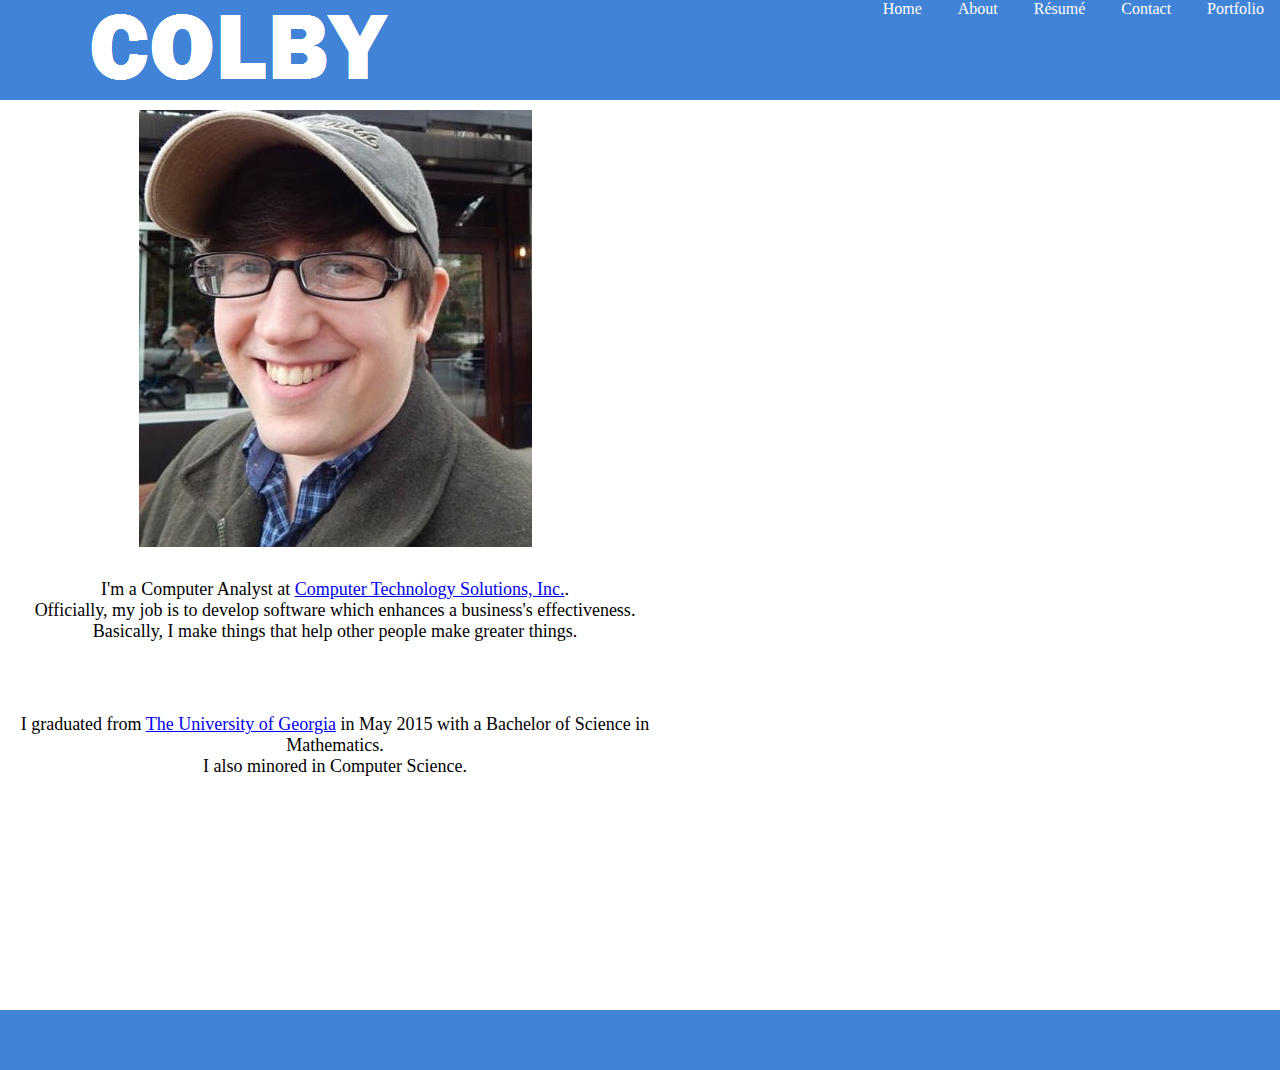
<file: index.html>
<!DOCTYPE html>
<html lang="en-US">

<!-- Universal Header -->
<title>Colby Jones</title>
<head>
	<link rel="stylesheet" href="style.css">
	<link rel="icon" type="image/png" href="files/Cicon48x48.png">
	<meta name=viewport content='width=500'>
	<meta name=description content='Colby Jones: Calendar, Maps, Photos, Résumé, and more!'>
	
	<script>
  		(function(i,s,o,g,r,a,m){i['GoogleAnalyticsObject']=r;i[r]=i[r]||function(){
  			(i[r].q=i[r].q||[]).push(arguments)},i[r].l=1*new Date();a=s.createElement(o),
			m=s.getElementsByTagName(o)[0];a.async=1;a.src=g;m.parentNode.insertBefore(a,m)
  		})(window,document,'script','//www.google-analytics.com/analytics.js','ga');

		ga('create', 'UA-61295921-1', 'auto');
  		ga('send', 'pageview');

	</script>
	
</head>
<body>
 <!-- new layout --> 
<div id="header">
	

	<div id="logocontainer">
		<a href="http://www.colbyjones.me">
			<img id="profilepic" src="files/logo.png" alt="COLBY logo" style="width:100%px; height:100%">
		</a>
	</div>
	
	<div id="navcontainer">
		<ul>
			<li id="nav0" tabindex="20" class>
				<a href="index.html">Home</a>
			</li>
			<li id="nav1" tabindex="20" class>
				<a href="about.html">About</a>
			</li>
			<li id="nav2" tabindex="20" class>
				<a href="files/Jones, Colby Resume.pdf">R&eacutesum&eacute</a>
			</li>
			<li id="nav3" tabindex="20" class>
				<a href="contact.html">Contact</a>
			</li>
			<li id="nav4" tabindex="20" class>
				<a href="Portfolio.html">Portfolio</a>
			</li>
		</ul>
	</div> <!-- end navigation container -->
	
	  
</div> <!-- end header --> 



<div id="container">

  
  <div id="left" class="column" align="middle">
  	<img id="profilepic" src="files/photo.jpg" alt="A picture of Colby Jones" align="left;">
  </div> <!-- end left --> 
  
  <div id="right" class="column">
  	<p>I'm a Computer Analyst at <a href="http://www.askcts.com/">Computer Technology Solutions, Inc.</a>.</br>
	Officially, my job is to develop software which enhances a business's effectiveness.</br>
	Basically, I make things that help other people make greater things.</p>
	</br>
	</br>
	<p>I graduated from <a href="http://www.uga.edu">The University of Georgia</a> in May 2015 with a Bachelor of Science in Mathematics.</br>
	I also minored in Computer Science.</br></p>

	
  	
  </div> <!-- end right --> 
</div> <!-- end container --> 
<div id="footer-wrapper">
  <div id="footer">
  	<script src="//platform.linkedin.com/in.js" type="text/javascript"> lang: en_US</script>
	<script type="IN/FollowCompany" data-id="1337"></script>
  </div><!-- end footer -->
</div><!-- end footer-wrapper -->

</body>
</html>
</file>
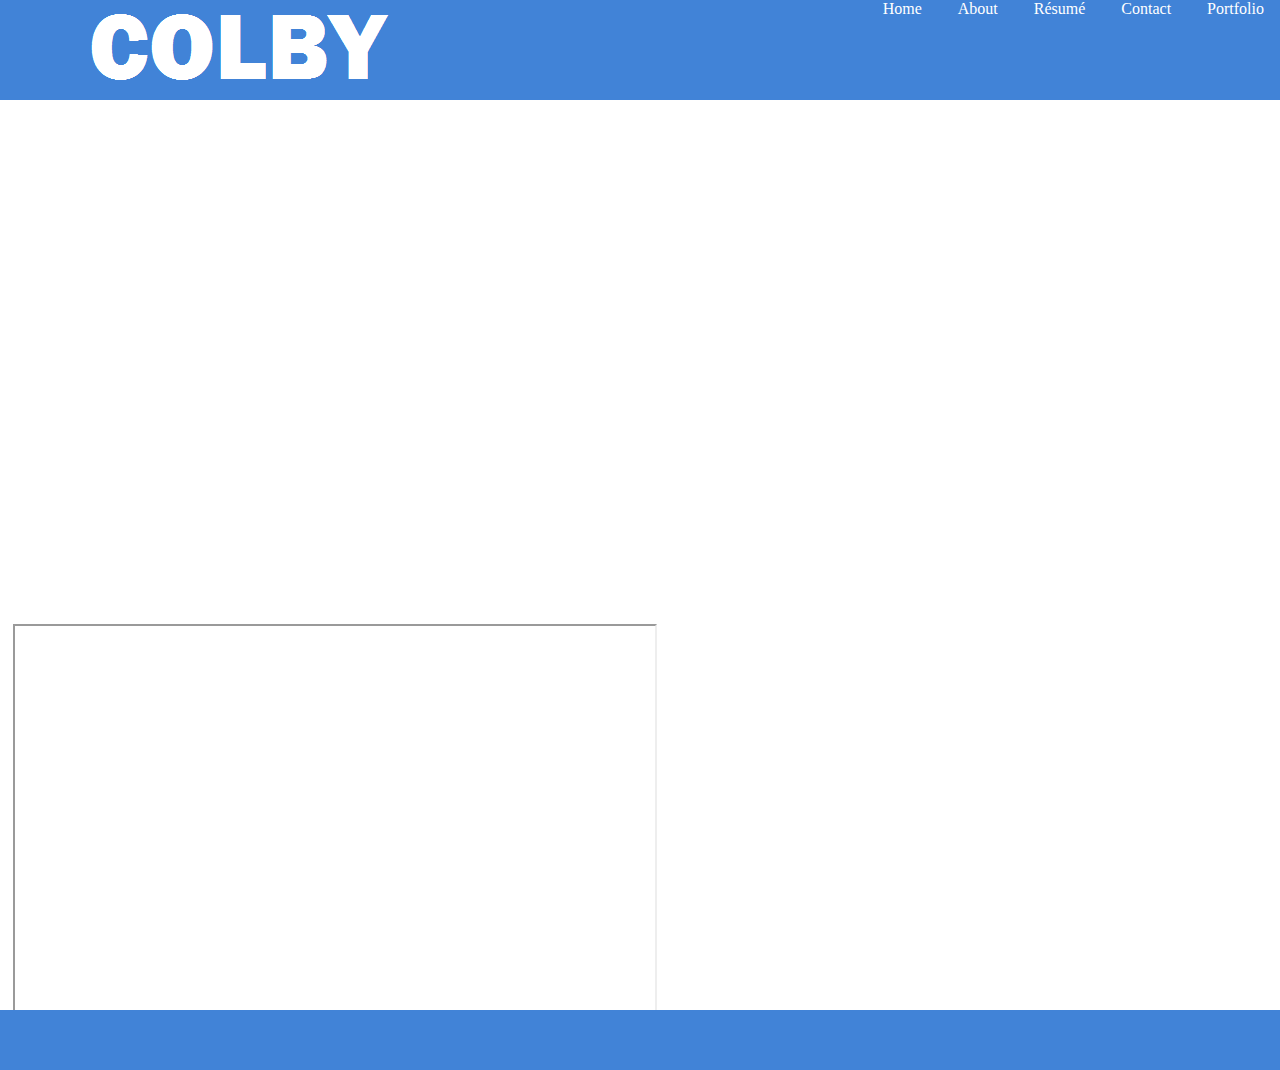
<file: about.html>
<!DOCTYPE html>
<html>
<!-- Universal Header -->
<title>Colby Jones</title>
<head>
	<link rel="stylesheet" href="style.css">
	<link rel="icon" type="image/png" href="files/Cicon48x48.png">
	<meta name=viewport content='width=500'>
	
	<script>
  		(function(i,s,o,g,r,a,m){i['GoogleAnalyticsObject']=r;i[r]=i[r]||function(){
  			(i[r].q=i[r].q||[]).push(arguments)},i[r].l=1*new Date();a=s.createElement(o),
			m=s.getElementsByTagName(o)[0];a.async=1;a.src=g;m.parentNode.insertBefore(a,m)
  		})(window,document,'script','//www.google-analytics.com/analytics.js','ga');

		ga('create', 'UA-61295921-1', 'auto');
  		ga('send', 'pageview');

	</script>
	
</head>
<body>

<div id="header">
	

	<div id="logocontainer">
		<a href="http://www.colbyjones.me">
			<img id="profilepic" src="files/logo.png" alt="COLBY logo" style="width:100%px; height:100%">
		</a>
	</div>
	
	<div id="navcontainer">
		<ul>
			<li id="nav0" tabindex="20" class>
				<a href="index.html">Home</a>
			</li>
			<li id="nav1" tabindex="20" class>
				<a href="about.html">About</a>
			</li>
			<li id="nav2" tabindex="20" class>
				<a href="files/Jones, Colby Resume.pdf">R&eacutesum&eacute</a>
			</li>
			<li id="nav3" tabindex="20" class>
				<a href="contact.html">Contact</a>
			</li>
			<li id="nav4" tabindex="20" class>
				<a href="Portfolio.html">Portfolio</a>
			</li>
		</ul>
	</div> <!-- end navigation container -->
	
	  
</div> <!-- end header --> 

	
<div id="container">

	<div id="left" class="column" align="middle">
		<iframe src="https://www.google.com/calendar/embed?showTitle=0&amp;showCalendars=0&amp;showTz=0&amp;mode=WEEK&amp;height=500&amp;wkst=1&amp;bgcolor=%23FFFFFF&amp;src=colbyandrewjones%40gmail.com&amp;color=%232952A3&amp;src=en.usa%23holiday%40group.v.calendar.google.com&amp;color=%23125A12&amp;ctz=America%2FNew_York" style=" border-width:0 " width="600" height="500" frameborder="0" scrolling="no"></iframe>	

	</div> <!-- end left -->
	
	<div id="right" class="column">
		<iframe src="https://www.google.com/maps/d/embed?mid=zPrgeiNxcDiA.kIhuBKQyIjpc" width="640" height="480"></iframe>

	</div> <!-- end right --> 
</div> <!-- end container --> 
	



<div id="footer-wrapper">
  <div id="footer">
  	<script src="//platform.linkedin.com/in.js" type="text/javascript"> lang: en_US</script>
	<script type="IN/FollowCompany" data-id="1337"></script>
  </div><!-- end footer -->
</div><!-- end footer-wrapper -->

</body>
</html>
</file>
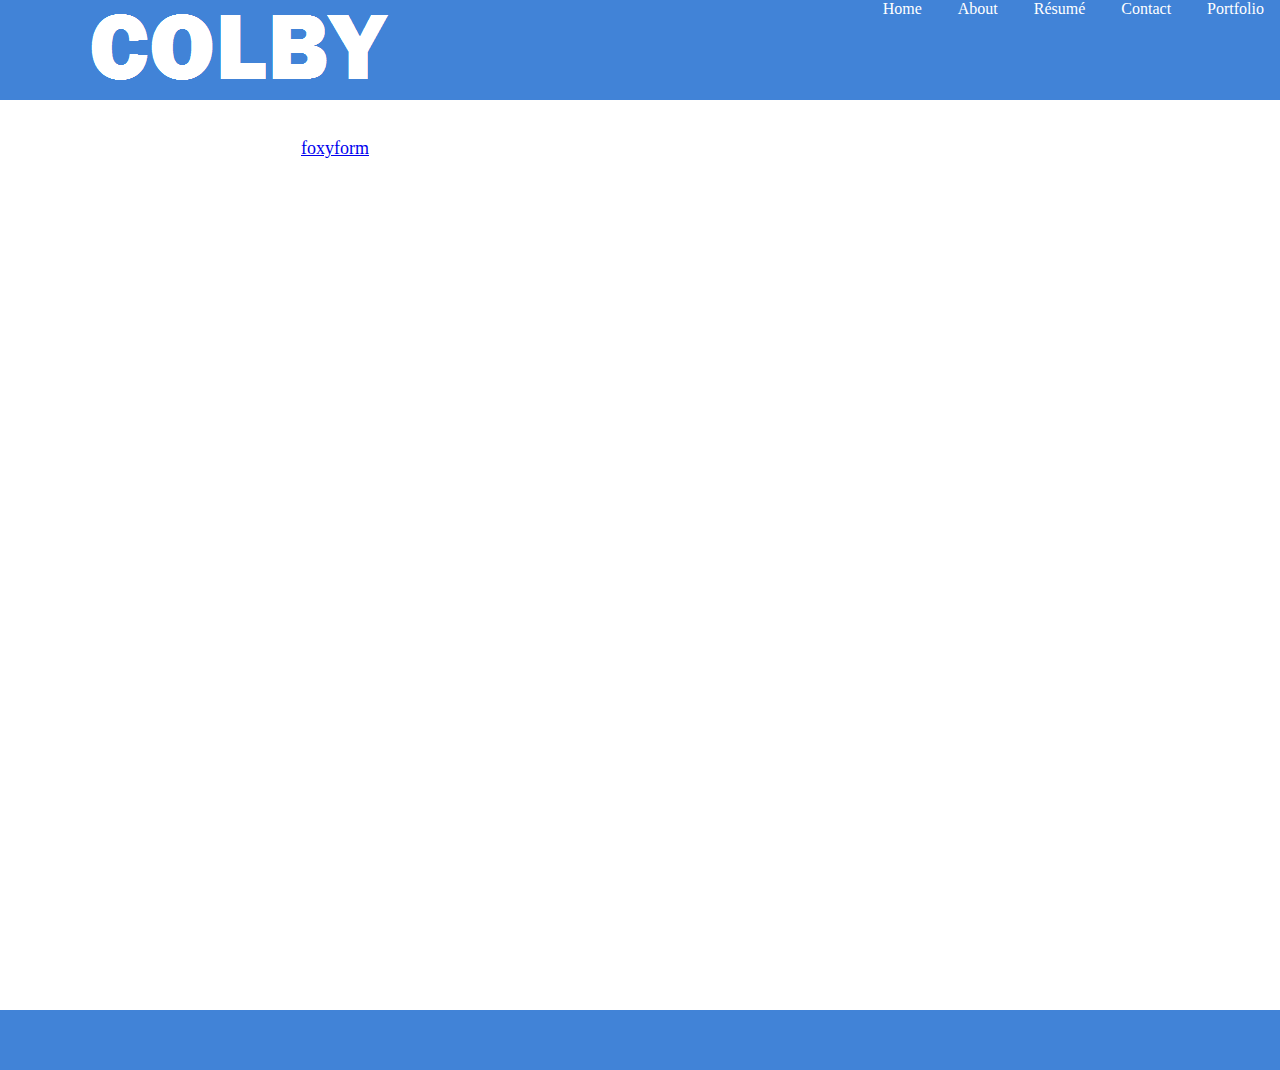
<file: contact.html>
<!DOCTYPE html>
<html>
<!-- Universal Header -->
<title>Colby Jones</title>
<head>
	<link rel="stylesheet" href="style.css">
	<link rel="icon" type="image/png" href="files/Cicon48x48.png">
	<meta name=viewport content='width=500'>
	
	<script>
  		(function(i,s,o,g,r,a,m){i['GoogleAnalyticsObject']=r;i[r]=i[r]||function(){
  			(i[r].q=i[r].q||[]).push(arguments)},i[r].l=1*new Date();a=s.createElement(o),
			m=s.getElementsByTagName(o)[0];a.async=1;a.src=g;m.parentNode.insertBefore(a,m)
  		})(window,document,'script','//www.google-analytics.com/analytics.js','ga');

		ga('create', 'UA-61295921-1', 'auto');
  		ga('send', 'pageview');

	</script>
	
</head>
<body>

<div id="header">
	

	<div id="logocontainer">
		<a href="http://www.colbyjones.me">
			<img id="profilepic" src="files/logo.png" alt="COLBY logo" style="width:100%px; height:100%">
		</a>
	</div>
	
	<div id="navcontainer">
		<ul>
			<li id="nav0" tabindex="20" class>
				<a href="index.html">Home</a>
			</li>
			<li id="nav1" tabindex="20" class>
				<a href="about.html">About</a>
			</li>
			<li id="nav2" tabindex="20" class>
				<a href="files/Jones, Colby Resume.pdf">R&eacutesum&eacute</a>
			</li>
			<li id="nav3" tabindex="20"  class>
				<a href="contact.html" >Contact</a>
			</li>
			<li id="nav4" tabindex="20" class>
				<a href="Portfolio.html">Portfolio</a>
			</li>
		</ul>
	</div> <!-- end navigation container -->
	
	  
</div> <!-- end header --> 

<div id="container">

	<div id="left" class="column" align="middle">

		<script src="//platform.linkedin.com/in.js" type="text/javascript"></script>
		<script type="IN/MemberProfile" data-id="https://www.linkedin.com/in/colbyandrewjones" data-format="inline"></script>
	
	</div> <!-- end left --> 

	<div id="right" class="column">
		<!-- Do not change the code! -->
		<!-- style="height:550px;" used to keep email form above #footer -->
		<p class="centeredImage" style="height:550px;"><a id="foxyform_embed_link_649075" href="http://www.foxyform.com/">foxyform</a></p>
		<script type="text/javascript">
		(function(d, t){
		   var g = d.createElement(t),
			   s = d.getElementsByTagName(t)[0];
		   g.src = "http://www.foxyform.com/js.php?id=649075&sec_hash=e1ecfc3a135&width=350px";
		   s.parentNode.insertBefore(g, s);
		}(document, "script"));
		</script>
		<!-- Do not change the code! -->
	</div> <!-- end right --> 
</div> <!-- end container --> 
	

<div id="footer-wrapper">
  <div id="footer">
  	<script src="//platform.linkedin.com/in.js" type="text/javascript"> lang: en_US</script>
	<script type="IN/FollowCompany" data-id="1337"></script>
  </div><!-- end footer -->
</div><!-- end footer-wrapper -->	
	
	
</body>
</html>
</file>
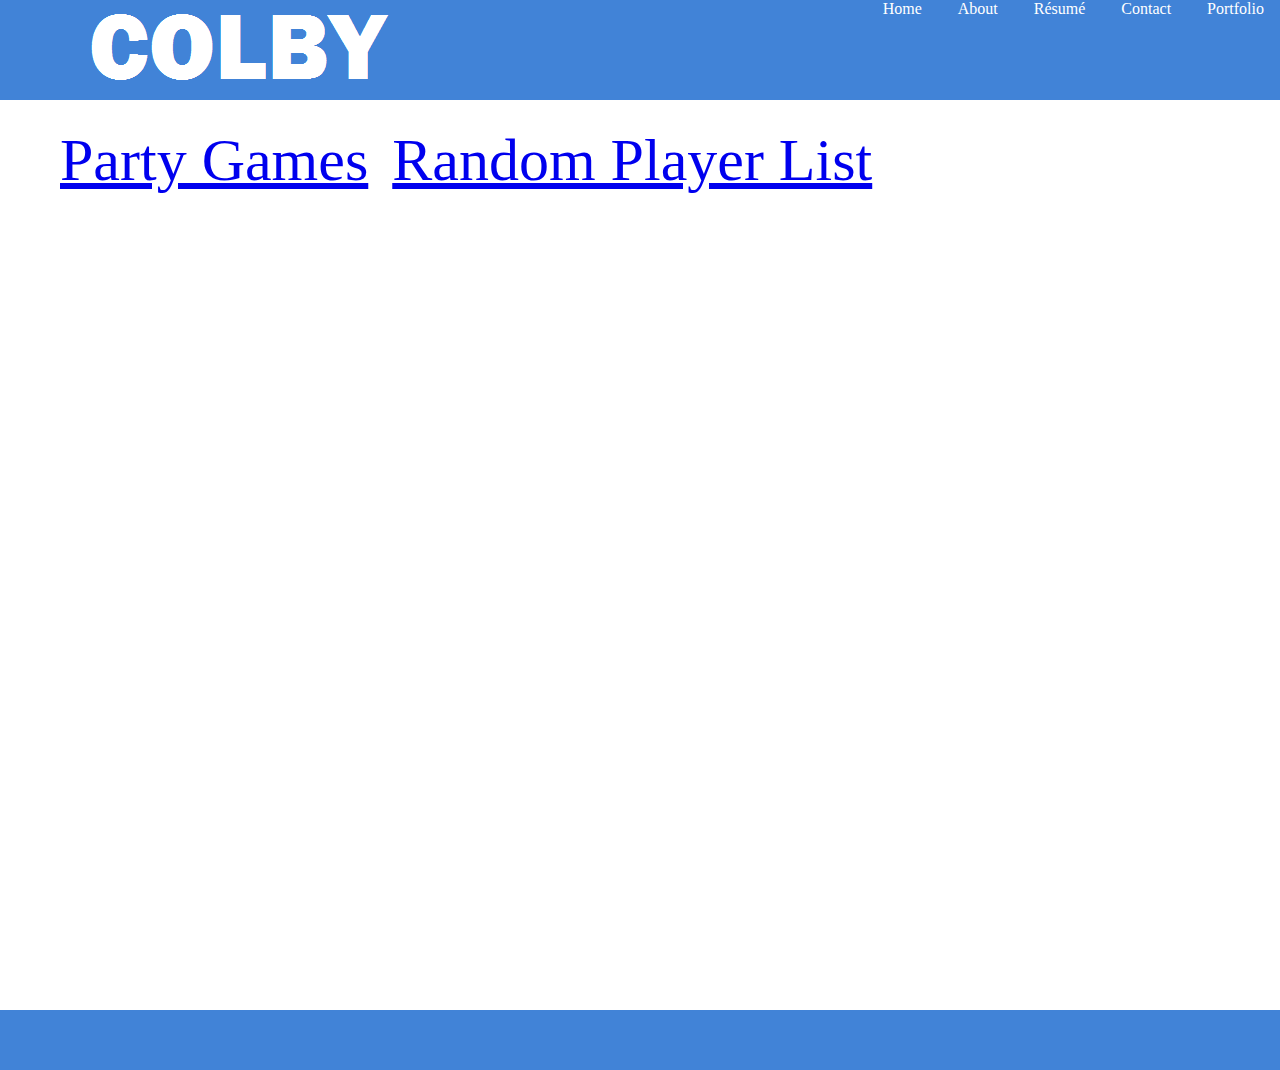
<file: Portfolio.html>
<!DOCTYPE html>
<html lang="en-US">

<!-- Universal Header -->
<title>Colby Jones</title>
<head>
	<link rel="stylesheet" href="style.css">
	<link rel="icon" type="image/png" href="files/Cicon48x48.png">
	<meta name=viewport content='width=500'>
	<meta name=description content='Colby Jones: Calendar, Maps, Photos, Résumé, and more!'>
	
	<script>
  		(function(i,s,o,g,r,a,m){i['GoogleAnalyticsObject']=r;i[r]=i[r]||function(){
  			(i[r].q=i[r].q||[]).push(arguments)},i[r].l=1*new Date();a=s.createElement(o),
			m=s.getElementsByTagName(o)[0];a.async=1;a.src=g;m.parentNode.insertBefore(a,m)
  		})(window,document,'script','//www.google-analytics.com/analytics.js','ga');
		ga('create', 'UA-61295921-1', 'auto');
  		ga('send', 'pageview');
	</script>
	
</head>
<body>
 <!-- new layout --> 
<div id="header">
	

	<div id="logocontainer">
		<a href="http://www.colbyjones.me">
			<img id="profilepic" src="files/logo.png" alt="COLBY logo" style="width:100%px; height:100%">
		</a>
	</div>
	
	<div id="navcontainer">
		<ul>
			<li id="nav0" tabindex="20" class>
				<a href="index.html">Home</a>
			</li>
			<li id="nav1" tabindex="20" class>
				<a href="about.html">About</a>
			</li>
			<li id="nav2" tabindex="20" class>
				<a href="files/Jones, Colby Resume.pdf">R&eacutesum&eacute</a>
			</li>
			<li id="nav3" tabindex="20" class>
				<a href="contact.html">Contact</a>
			</li>
			<li id="nav4" tabindex="20" class>
				<a href="Portfolio.html">Portfolio</a>
			</li>
		</ul>
	</div> <!-- end navigation container -->
	
	  
</div> <!-- end header --> 



<div id="container">

  <ul>
  	<a class="project" href="Portfolio/Party Games/GameAndPlayerRandomizer.html">Party Games</a>
  
	<a class="project" href="https://docs.google.com/spreadsheets/d/107LKukoVoiLjqHwDNSeT3PY6Az7aPL_qrGeG85nNJmo/edit?usp=sharing">Random Player List</a>
  	
  </ul>
  
  
</div> <!-- end container --> 
<div id="footer-wrapper">
  <div id="footer">
  	<script src="//platform.linkedin.com/in.js" type="text/javascript"> lang: en_US</script>
	<script type="IN/FollowCompany" data-id="1337"></script>
  </div><!-- end footer -->
</div><!-- end footer-wrapper -->

</body>
</html>
</file>
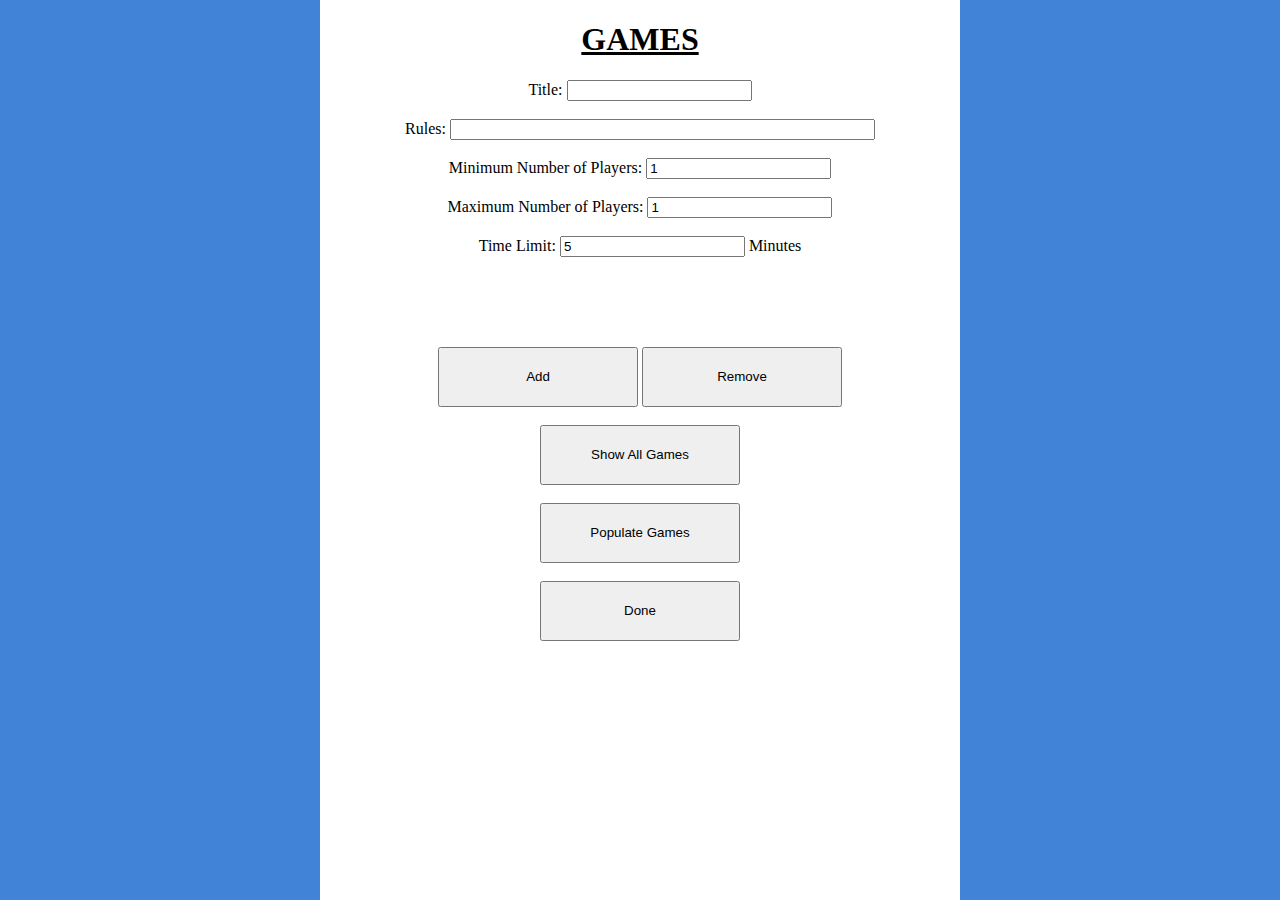
<file: Portfolio/Party Games/AddGame.html>
<!DOCTYPE html>

<html>
<script language="javascript" src="GameAndPlayerRandomizerScript.js"></script>
	<head>
		<title>Game and Player Randomiser</title>
		
		<link rel="stylesheet" type="text/css" href="GameAndPlayerRandomizerStyleSheet.css">
	</head>

	<body onload="readCookie(0)">
		<div id="right"></div>
		<div id="left"></div>
		<h1 id="message"><u>GAMES</u></h1>
		<div id="errorMessage"></div>
		<form id="gameForm" ACTION="" METHOD="GET" class="input">
			Title: <input type="text" id="namebox" value="" required></input>
			<br/>
			<br/>
			Rules: <input type="text" id="rulesbox" size=50></input>
			<br/>
			<br/>
			Minimum Number of Players: <input type="number" id="minPlayer" value=1></input>
			<br/>
			<br/>
			Maximum Number of Players: <input type="number" id="maxPlayer" value=1></input>
			<br/>
			<br/>
			Time Limit: <input type="number" id="timerA" value=5> Minutes</input>
		</form>
		<br/>
		<br/>
		<br/>
		<br/>
		<br/>
		<button type="button" onclick="addGame()" class="bigbutton">Add</button>
		<button type="button" onclick="removeGame()" class="bigbutton">Remove</button>
		<br/>
		<br/>
		<button type="button" onclick="showGames()" class="bigbutton">Show All Games</button>
		<br/>
		<br/>
		<!--<button type="button" onclick="clearGames()">Clear All Games</button>-->
		<button type="button" onclick="populateGames()" class="bigbutton">Populate Games</button>
		<br/>
		<br/>
		<button type="button" onclick="loadPage(0)" class="bigbutton">Done</button>
		
		
		
	</body>
</html>
</file>
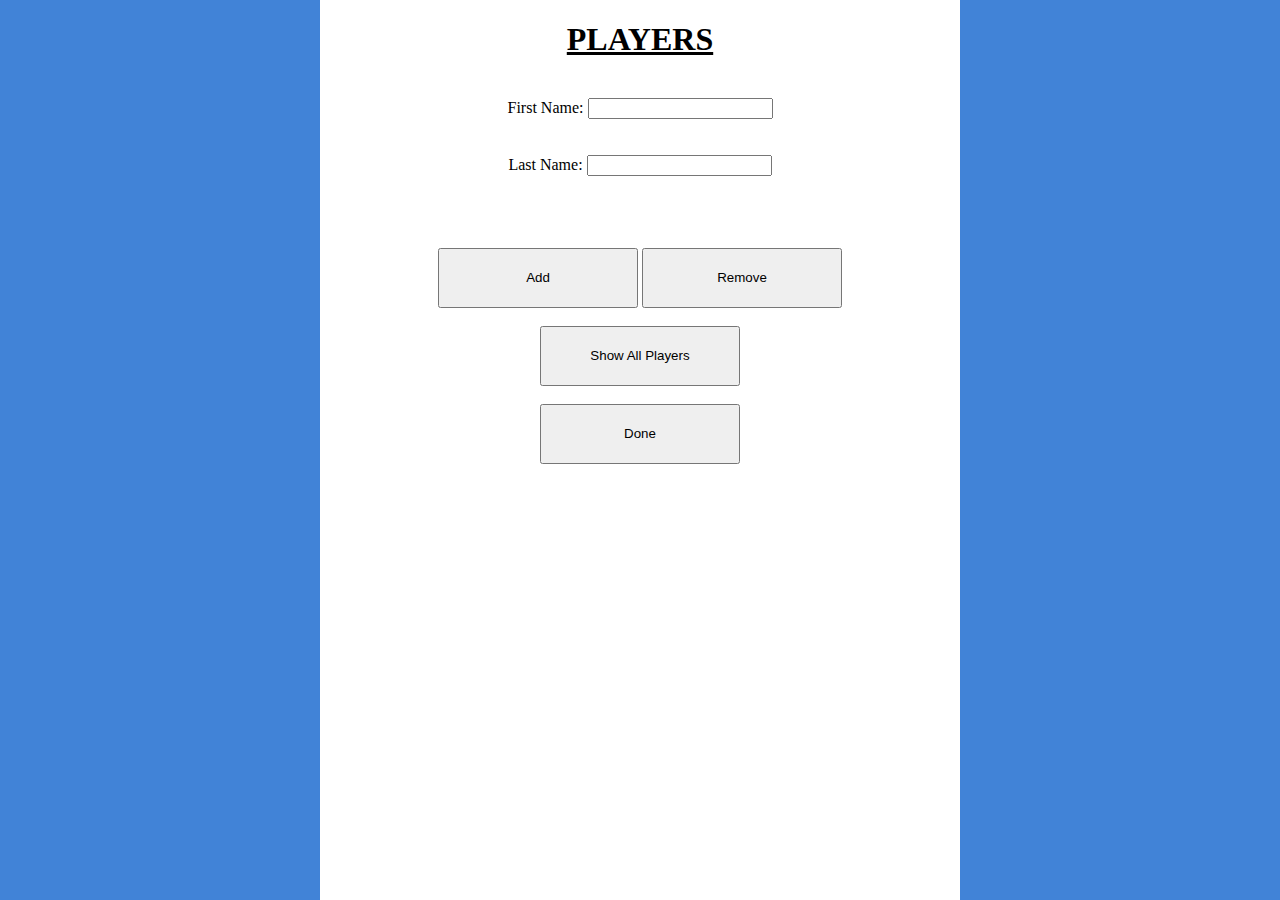
<file: Portfolio/Party Games/AddPlayer.html>
<!DOCTYPE html>

<html>
<script language="javascript" src="GameAndPlayerRandomizerScript.js"></script>
	<head>
		<title>Game and Player Randomiser</title></title>
		
		<link rel="stylesheet" type="text/css" href="GameAndPlayerRandomizerStyleSheet.css">
	</head>

	<body onload="readCookie(0)">
		
		<div id="right"></div>
		<div id="left"></div>
		<h1 id="message"><u>PLAYERS</u></h1>
		<div id="errorMessage"></div>
		<br/>
		
		<form class="input" id="playerInput">
			First Name: <input type="text" id="firstnamebox" required></input>
			<br />
		</form>
		<br/>
		<br/>
		<form class="input" id="playerInput">
			Last Name: <input type="text" id="lastnamebox" required></input>
			<br />
		</form>
		
		<br />
		<br/>
		<br/>
		<br/>
		<button type="button" onclick="addPlayer()" class="bigbutton">Add</button>
		<button type="button" onclick="removePlayer()" class="bigbutton">Remove</button>
		<br />
		<br/>
		<button type="button" onclick="showPlayers()" class="bigbutton">Show All Players</button>
		<br/>
		<br />
		<button type="button" onclick="loadPage(0)" class="bigbutton">Done</button>
		<br />
		<!--<button type="button" onclick="clearPlayers()">Clear All Players</button>-->
		<!--<button type="button" onclick="populatePlayers()" class="bigbutton">Populate Players</button>-->
		
		
		
		
	</body>
</html>
</file>
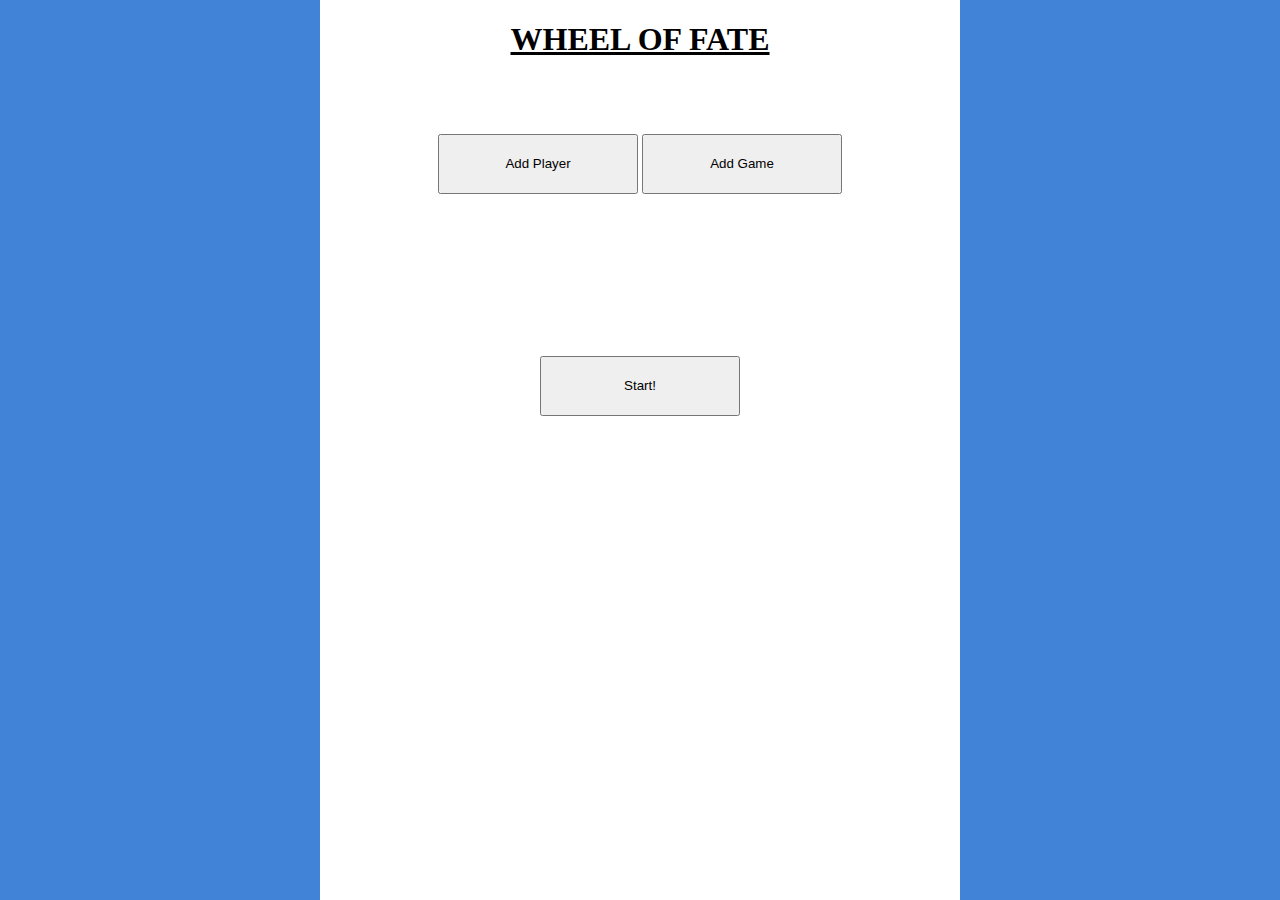
<file: Portfolio/Party Games/GameAndPlayerRandomizer.html>
<!DOCTYPE html>

<html>
<script language="javascript" src="GameAndPlayerRandomizerScript.js"></script>

	<head>
		<title>Wheel of Fate</title>
		
		<link rel="stylesheet" type="text/css" href="GameAndPlayerRandomizerStyleSheet.css">
	</head>

	<body onload="readCookie(0)">
		<div id="right"></div>
		<div id="left"></div>
		<h1 id="message"><u>WHEEL OF FATE</u></h1>
		<br/>
		<br/>
		<br/>
		
		<button type="button" onclick="loadPage(1)" class="bigbutton">Add Player</button>
		
		<button type="button" onclick="loadPage(2)" class="bigbutton">Add Game</button>
		<br \>
		<br \>
		<br \>
		<br/>
		<br/>
		<br/>
		<br/>
		<br/>
		<br/>
		<br/>
		<button type="button" onclick="loadPage(3)" class="bigbutton">Start!</button>
		<!--<br \><br \><br \>
		<button type="button" onclick="facoryReset()">Clear</button>
		-->
		<!--<button type="button" onclick="facoryReset()">Clear</button>-->
		
		
	</body>
</html>
</file>
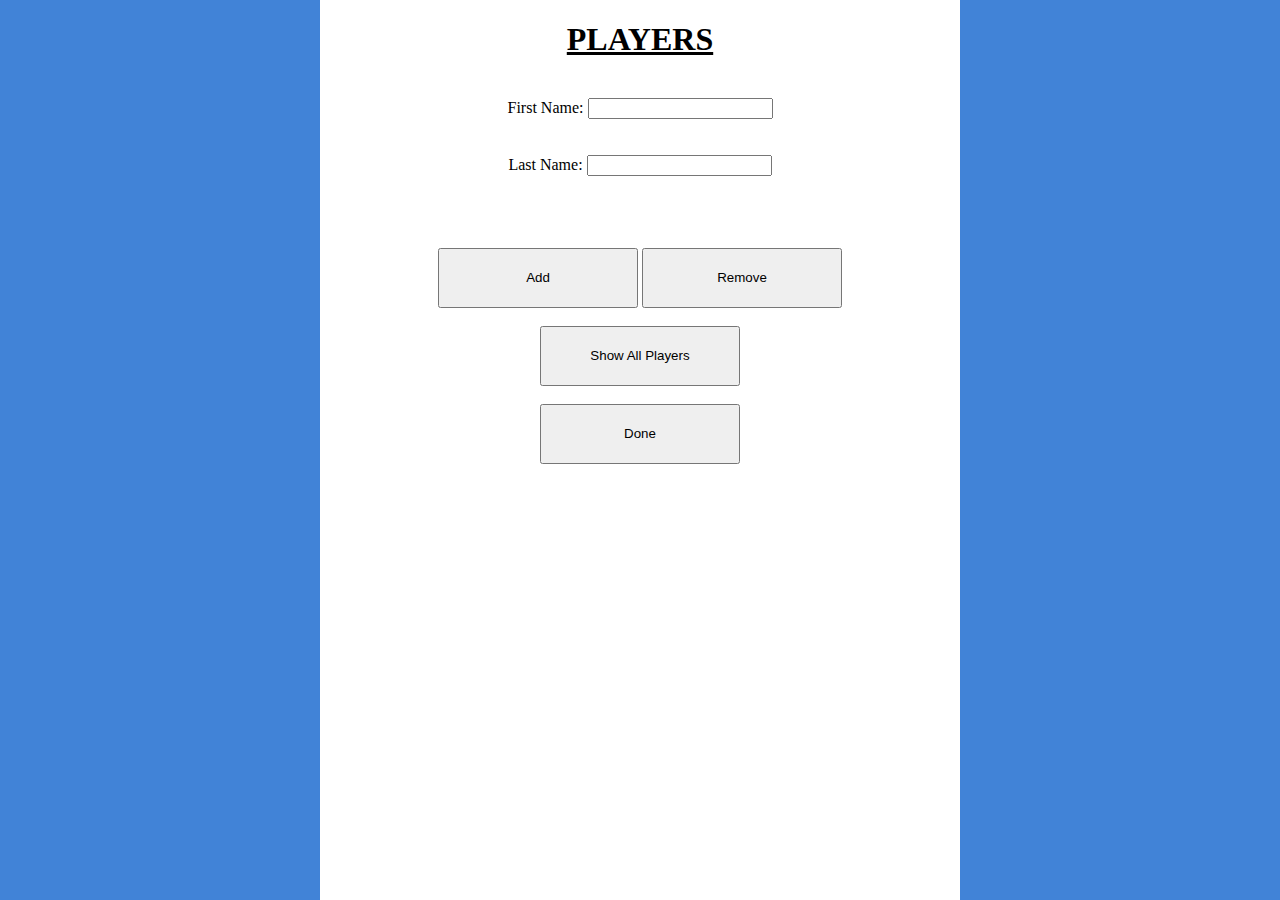
<file: Portfolio/Party Games/Play.html>
<!DOCTYPE html>

<html>
<script language="javascript" src="GameAndPlayerRandomizerScript.js"></script>
	<head>
		<title>Game and Player Randomiser</title>
		
		<link rel="stylesheet" type="text/css" href="GameAndPlayerRandomizerStyleSheet.css">
	</head>

	<body onload="play()">
		<div id="right"></div>
		<div id="left"></div>
		<h1 id="message"><u>PLAY</u></h1>
		<button type="button" onclick="loadPage(4)" class="bigbutton">Start Timer</button>
		<br />
		<br/>
		<div id="gameTitle">GAME</div>
		<br />
		<div id="players">PLAYERS</div>
		<br/>
		<div id="gameRules">RULES</div>
		
		
		
	</body>
</html>
</file>
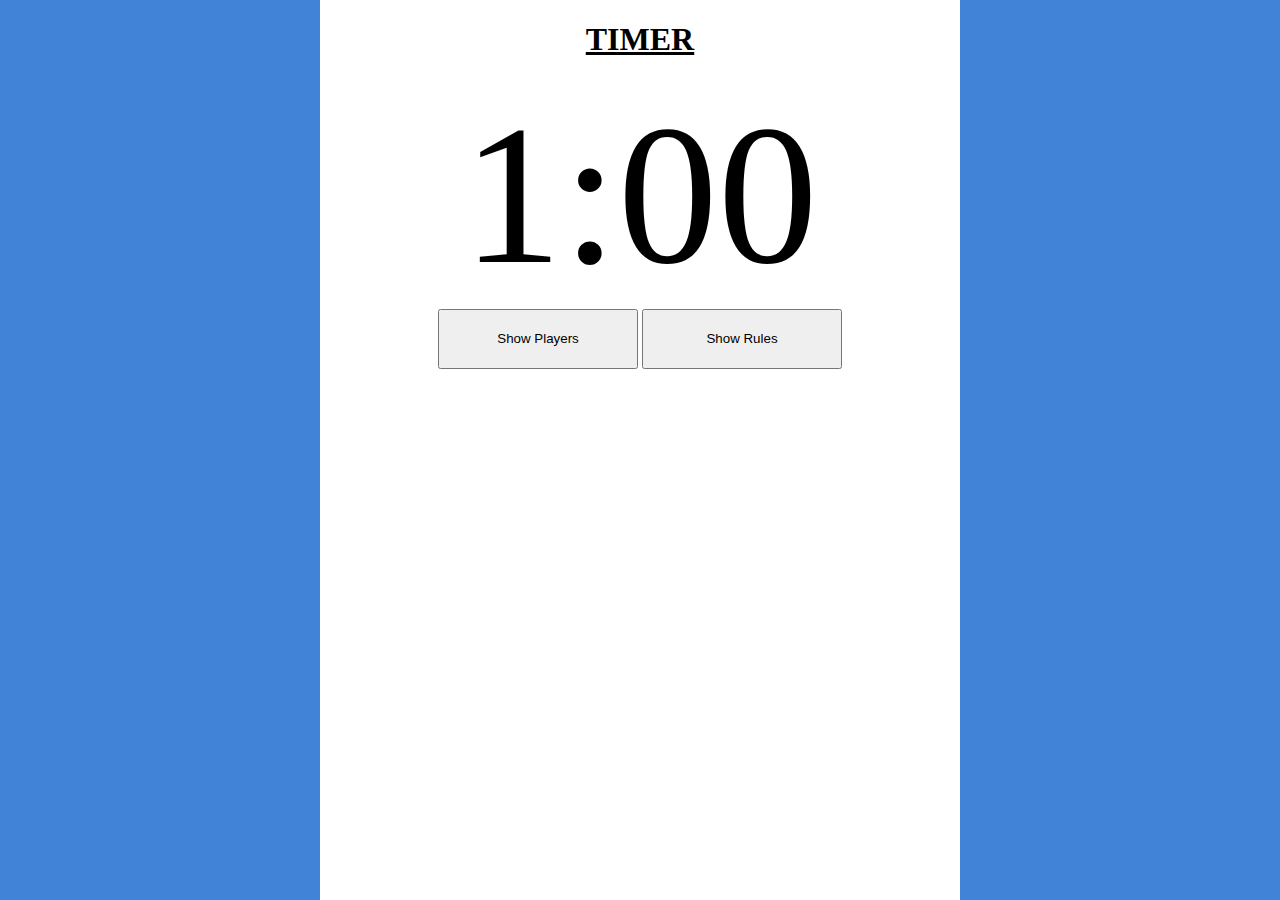
<file: Portfolio/Party Games/Timer.html>
<!DOCTYPE html>

<html>
<script language="javascript" src="GameAndPlayerRandomizerScript.js"></script>
	<head>
		<title>Game and Player Randomiser</title>
		
		<link rel="stylesheet" type="text/css" href="GameAndPlayerRandomizerStyleSheet.css">
	</head>

	<body onload="timer()">
		<div id="right"></div>
		<div id="left"></div>
		<h1 id="message"><u>TIMER</u></h1>
		<div id="timer"></div>
		<div id="errorMessage"></div>
		<button type="button" onclick="showCurrentPlayers()" class="bigbutton">Show Players</button>
		<button type="button" onclick="showGameRules()" class="bigbutton">Show Rules</button>
		<br \><br \><br \>
		<!--<button type="button" onclick="loadPage(0)" class="bigbutton">Done</button>-->
		
		
		
	</body>
</html>
</file>
<file: style.css>
html, body {
	background-color: #ffffff;
	padding: 0;
	margin: 0;
	height: 100%; 	/* make footer stay at bottom of content or bottom of page, whichever comes last*/
}

h1 {
	text-align: center;
	font: arial;
	background-color: #4183D7;
	color: #ffffff;
	margin-top: 0%;
}

p {
	text-align: center;
	font: arial;
	font-size: medium;
	font-color: #000000;
	word-wrap: break-word;
}

.project{
	font: arial;
	margin-left: 20px;
	margin-top: 20px;
	font-size: 60px;
}

#header {
	width: 100%;
	height: 100px;
	overflow: hidden;
	margin-bottom: 10px;
	background-color: #4183D7;
}
#logocontainer {
	float: left;
	height: 100px;
	width: 500px;
}
#navcontainer {
	float: right;
	height: 100px;
	vertical-align: middle;
}
#navcontainer ul
{
	margin-top: 0%;
	padding: 0;
	list-style-type: none;
	background-color: #4183D7;
	height: 100%;
	width: 100%;
	margin-left: 0;
	margin-right: 0%;
	font: arial;
	vertical-align: middle;
}
#navcontainer ul li {
	display: inline;
	font: arial;
	height: 100%;
	width: 100%;
}
#navcontainer ul li a
{
	text-decoration: none;
	padding: .2em 1em;
	color: #ffffff;
	font: arial;
	height: 100%;
	width: 100%;
}

#navcontainer ul li a:hover
{
	color: #4183D7;
	background-color: #ffffff;
	height: 100%;
	width: 100%;
	font: arial;
}

#container{
	width: 100%;
	overflow: hidden;
	height: 100%;
	min-height: 100%;
}
#container .column {
  padding-bottom: 20010px;  /* X + padding-bottom */
  margin-bottom: -20000px;  /* X */
 
}
#left {
	width: 650px;
	padding-right: 5px;
	padding-left: 10px;
	padding-bottom: 0px; /* taken care of by footer*/
	padding-top: 0px; /* taken care of by header*/
	float: left;
	margin: 0px;
	border-width: 0px;
	text-align: center;

}
#right {
	width: 650px;
	padding-right: 10px;
	padding-left: 5px;
	padding-bottom: 0px; /* taken care of by footer*/
	padding-top: 0px; /* taken care of by header*/
	float: right;
	margin: 0px;
	border-width: 0px;
	text-align: center;
}
#footer {
  clear: both;
  background-color: #4183D7;
  position: relative;
  height: 50px;
  text-align: center;
  padding-top: 10px;
}



@media screen and (max-width: 1350px) {
	/* applies only if the screen is narrower than 900px */
	
	p
	{
		text-align: center;
		font: arial;
		font-size: large;
		word-wrap: break-word;		
	}
	
	#left {
		width: 100%px;
		padding-right: 10px;
		padding-left: 10px;
		padding-bottom: 0px; /* taken care of by footer*/
		padding-top: 0px; /* taken care of by header*/
		float: none;
		margin: 0px;
		border-width: 0px;
		text-align: center;
	}
	#right {
		width: 100%px;
		padding-right: 10px;
		padding-left: 10px;
		padding-bottom: 0px; /* taken care of by footer*/
		padding-top: 0px; /* taken care of by header*/
		float: none;
		margin: 0px;
		border-width: 0px;
		text-align: center;
	}
	
}
</file>
<file: Portfolio/Party Games/GameAndPlayerRandomizerStyleSheet.css>
body {
	background-color: #ffffff;
	text-align: center;
}

div {
  width: 50%;
  word-break: normal;
  white-space: normal;
  margin-left: auto ;
  margin-right: auto ;
  font-size: 40px;
}

.bigbutton{
	width: 200px;
	height: 60px;
}

#left, #right {
	background: #4183D7;
	position: fixed;
	width: 25%;
	top: 0; bottom: 0;
}

#left { left: 0; }
#right { right: 0;}

#timer{
	color: #000000;
	font-size: 200px;
}
</file>
